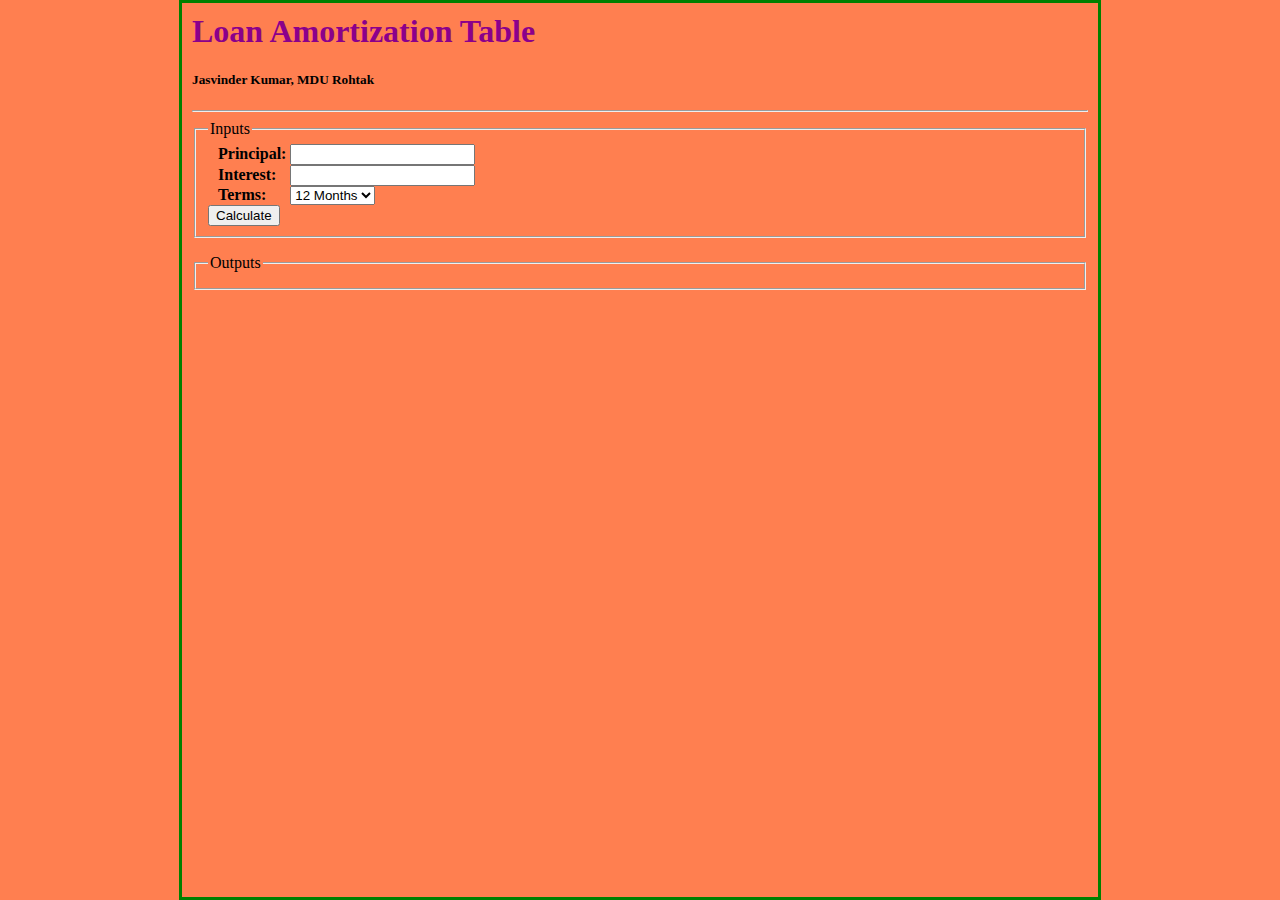
<file: Ammort/ammort.html>
<html>
	<head>
		<meta http-equiv="Content-Type" content="text/html; charset=iso-8859-1">
		<title>Loan Ammortization - Joel Nutt</title>		
		<script language="JavaScript" type="text/javascript" 
			src="amort.js"></script>
		<link rel="stylesheet" href="styles.css">
		
	</head>
	<body>
		<h1>Loan Amortization Table</h1>
		<h5>Jasvinder Kumar, MDU Rohtak</h5>
		<hr>		
		<form>
			<fieldset>
				<legend>Inputs</legend>
				<text  style="padding-left:10px;">
				<label for="principal"><b>Principal:</b></label>
				<input type="text" id="principal" />
				<br />
				<text  style="padding-left:10px;">
				<label for="interest"><b>Interest:</b></label>
				<text  style="padding-left:10px;">
				<input type="text" id="interest" />
				<br />
				<label  style="padding-left:10px;">
				<label for="terms"><b>Terms:</b></label>
				<terms style="padding-left:20px;">
				<select id="terms">
					<option value="12">12 Months</option>
					<option value="24">24 Months</option>
					<option value="36">36 Months</option>
					<option value="48">48 Months</option>
					<option value="60">60 Months</option>
            <option value="60">72 Months</option>
				</select>
				<br />
				<input type="button" value="Calculate" onclick="getValues()" />							
			</fieldset>
		</form>
		<form>
			<fieldset>
			<legend>Outputs</legend>
				<div id="Result"></div>
			</fieldset>						
		</form>		
	</body>
</html>
<script language="javascript"><!--

var wwOpenInstalled;
if (wwOpenInstalled || parent.wwOpenInstalled) {
	if (window.Event) {
		document.captureEvents (Event.MOUSEUP);
	}
	document.onmouseup = (parent.wwOpenInstalled) ? parent.wwOnMouseUp : wwOnMouseUp;
}
//--></script>
</file>
<file: Ammort/styles.css>
*
body {
	background-color: coral;
  	margin: auto;
 	width: 70%;
  	border: 3px solid green;
  	padding: 10px;
}

h1 {
  color: darkmagenta;
}

input.text {

style="padding-left:10px;

}
</file>
